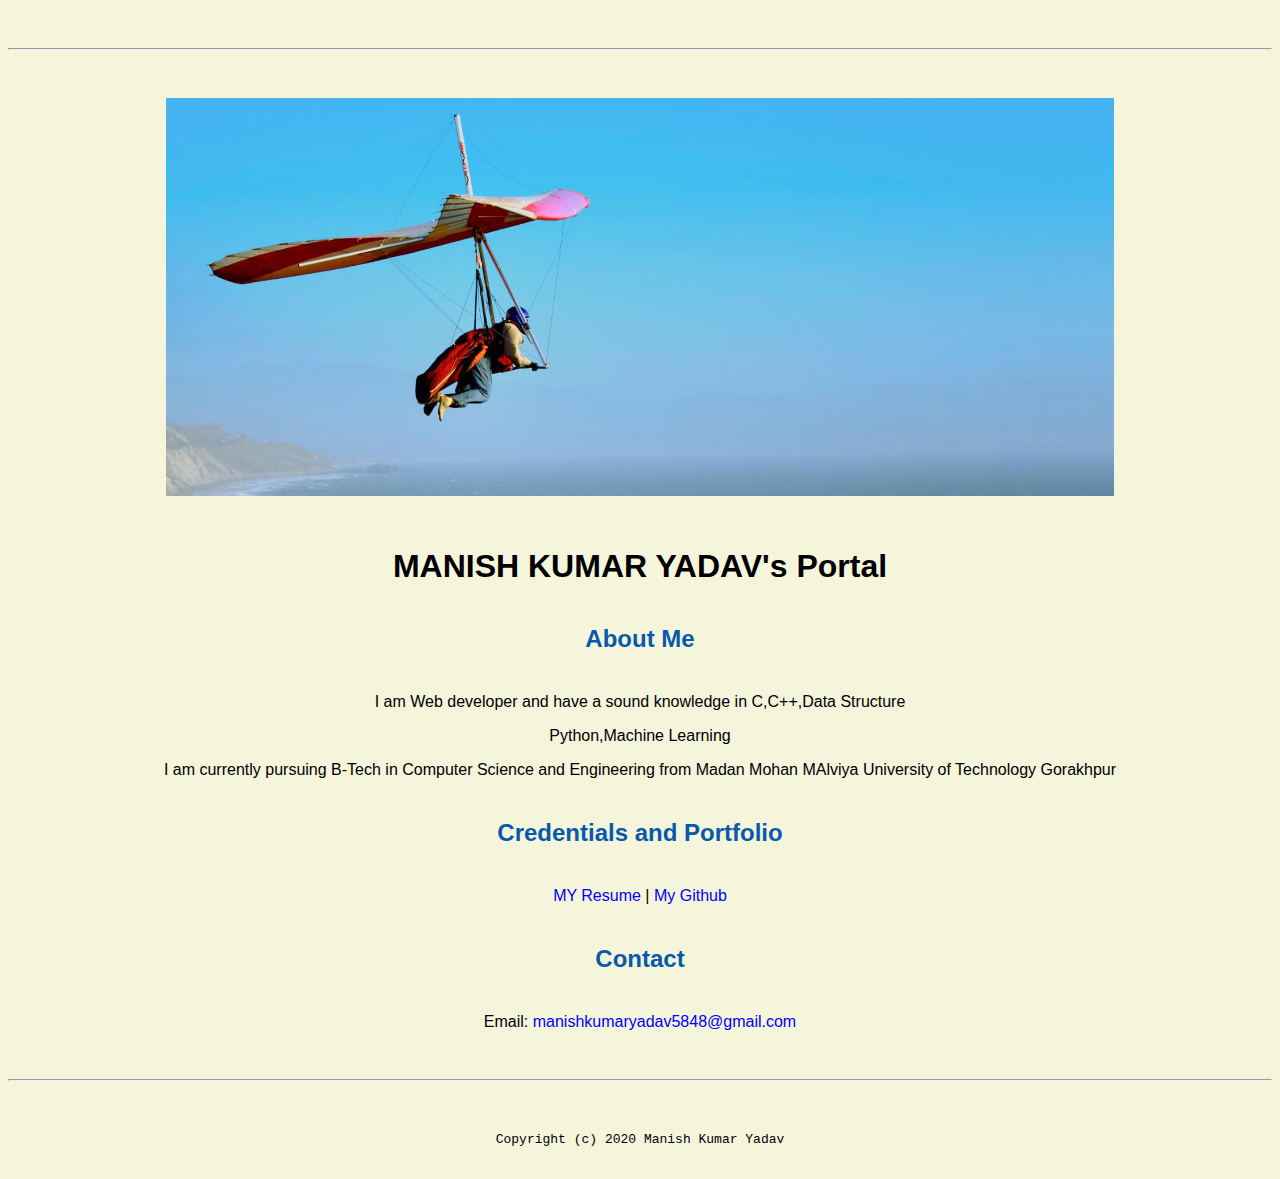
<file: index.html>
<!doctype html>

<!-- this is a comment for human! -->

<html lang="en">

  <header>
    <title>This Manish Kumar Yadav's resume</title>
<link rel="stylesheet" href="css/master.css">
<link rel="FaviconIcon" href="favicon.ico" type="image/x-icon">
<link rel="shortcut" href="favicon.ico" type="image/x-icon">
<meta name="viewport" content="width=device-width,initial-scale=1,shrink-to-fit=n">
<meta name="name" content=" manish kumar yadav's portal">
<meta name="robots" content="noindex,nofollow">
  </header>

  <body>
    <hr>
      <img src="images/banner.jpg" alt="Manish Kumar yadav's banner " width="75%">
      <h1> MANISH KUMAR YADAV's Portal</h1>
      <h2>About Me</h2>
    <p>I am Web developer  and have a sound knowledge in C,C++,Data Structure </p>
    <p>Python,Machine Learning</p>
<p>I am currently pursuing B-Tech in Computer Science and Engineering  from Madan Mohan MAlviya University of Technology Gorakhpur </p>
<h2>Credentials and Portfolio</h2>
<p><a href="resume.html">MY Resume</a> | <a href="https://github.com/manish-kumar5848">My Github</a><p>
  <h2> Contact</h2>
  <p>  Email: <a href="mailto:manishkumaryadav5848@gmail.com">manishkumaryadav5848@gmail.com</a></p>
</body>

  <footer>
<hr>
<code>Copyright (c) 2020 Manish Kumar Yadav </code>
  </footer>

</html>
</file>
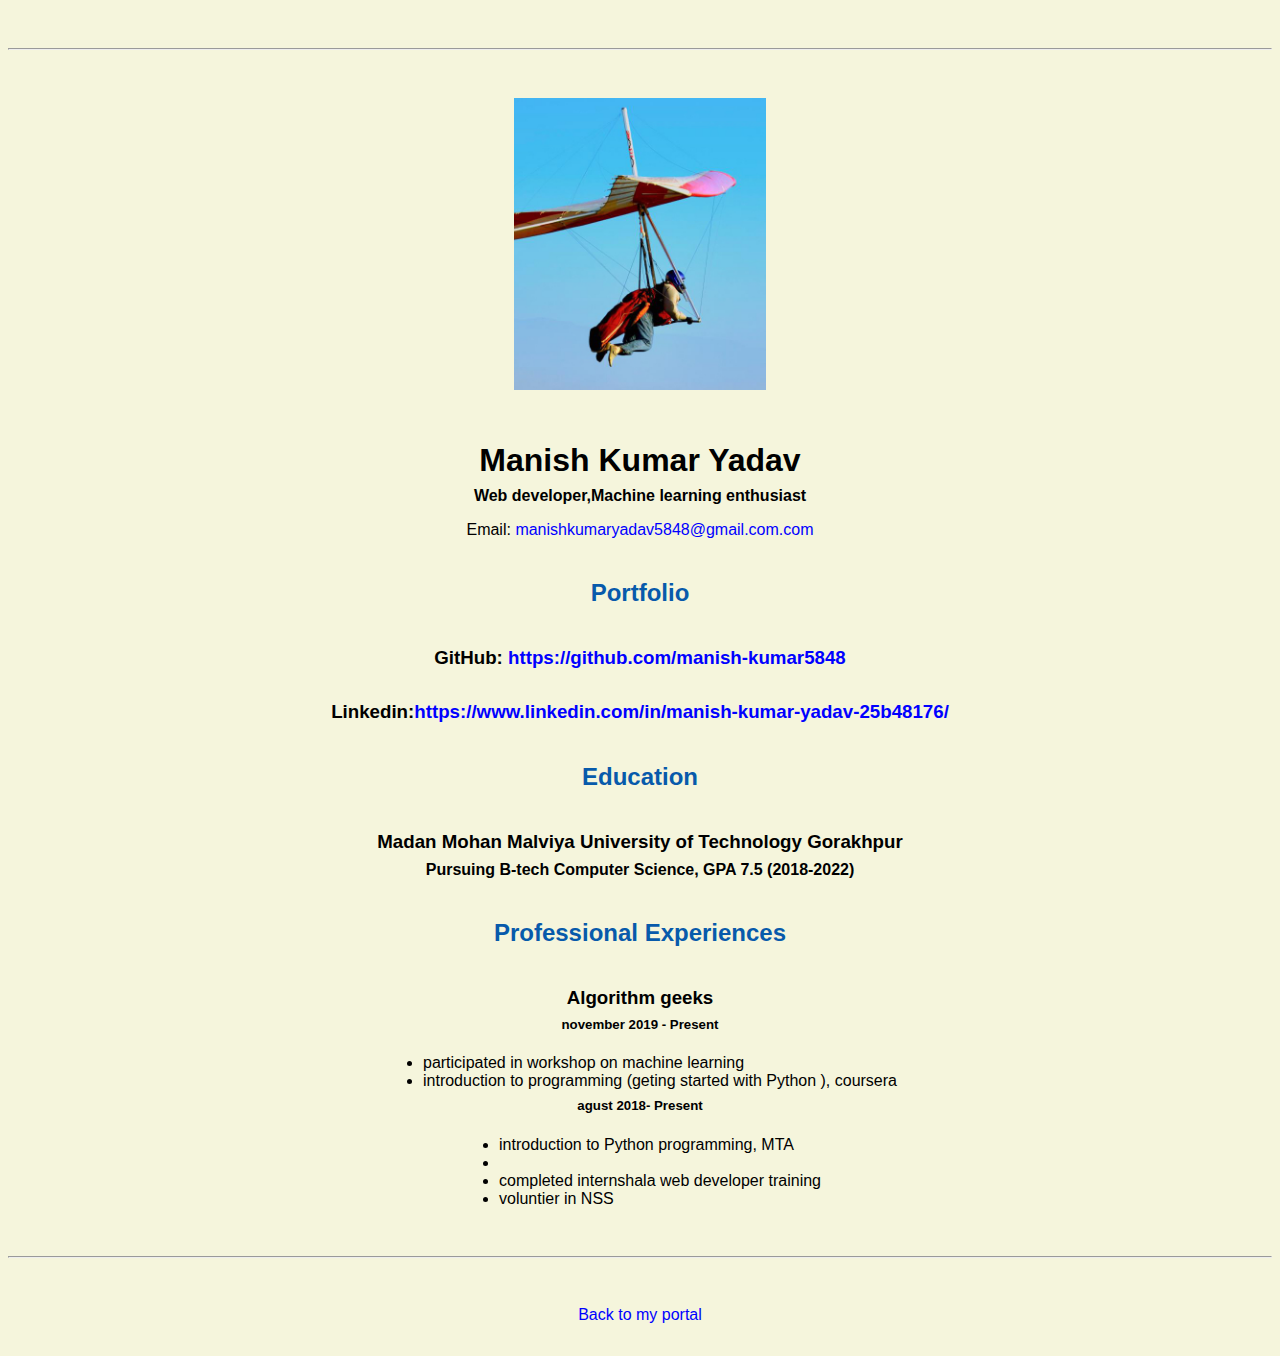
<file: resume.html>
<!doctype html>

<!-- this is a comment for human! -->

<html lang="en">

  <header>
    <title>Manish Kumar Yadav's Resume</title>
    <link rel="stylesheet" href="css/master.css">
    <link rel="FaviconIcon" href="favicon.ico" type="image/x-icon">
    <link rel="shortcut" href="favicon.ico" type="image/x-icon">
    <meta name="viewport" content="width=device-width,initial-scale=1,shrink-to-fit=n">
    <meta name="name" content=" manish kumar yadav's portal">
    <meta name="robots" content="noindex,nofollow">
  </header>

  <body>
    <hr>

    <img src="images/headshot.jpg" alt="manish kumar yadava's headshot" width="20%">

    <h1>Manish Kumar Yadav</h1>
    <h4>Web developer,Machine learning enthusiast </h4>

    <p>Email: <a href="mailto:manishkumaryadav5848@gmail.com" target="_blank">manishkumaryadav5848@gmail.com.com</a></p>
    <!-- don't post physical address, personal phone number or other personal information on the web! -->

    <h2>Portfolio</h2>
      <h3>GitHub: <a href="https://github.com/manish-kumar5848" target="_blank">https://github.com/manish-kumar5848</a></h3>
     <h3>Linkedin:<a href="https://www.linkedin.com/in/manish-kumar-yadav-25b48176/" target="_blank" >https://www.linkedin.com/in/manish-kumar-yadav-25b48176/</a></h3>
    <h2>Education</h2>

    <h3>Madan Mohan Malviya University of Technology Gorakhpur</h3>
    <h4>Pursuing B-tech Computer Science, GPA 7.5 (2018-2022)</h4>

    <h2>Professional Experiences</h2>

    <h3> Algorithm geeks</h3>

    <h5>november 2019 - Present</h5>
      <ul>
        <li> participated in workshop on machine learning</li>
        <li>introduction to programming (geting started with Python ), coursera</li>
      </ul>


    <h5>agust  2018- Present</h5>
      <ul>
        <li>introduction to  Python programming, MTA<li>
          <li> completed internshala web developer training</li>
        <li>voluntier in NSS</li>

      </ul>
  </body>

  <footer>
  <hr>
  <p><a href="index.html">Back to my portal</a><p>
  </footer>

</html>
</file>
<file: css/master.css>
/* Cascading stylesheet for the website */

/* Text inside these asterisks and slashes are comments for human */

  a {
    /* set the text color to blue here */
    color:blue;
    text-decoration:none; /* This means we do not want hyperlinks to be underlined */
  }

  a:hover {
    /* set the text color to red here */
    color:red;
    text-decoration: none; /* This means we do not want hyperlinks to be underlined */
  }

  body {
    /* set the background color here */
    /* set the text color to black here */
    /* set the font here */
    /* set the text alignment here */
    background-color: beige;
    color: black;
    font-family:Arial,Helvetica,sans-serif;
    text-align: center;
   }

  footer {
    margin-top: 2rem;
    margin-bottom: 2rem;
  }

  h1 {
    margin-bottom: 0.5rem;
    margin-top: 3rem;
   }

  h2 {
    /* set the text color of to #075AAB here */
    /* set both the bottom margin and top margin to 2.5rem here */
    color: #075AAB;
    margin-top: 2.5rem;
    margin-bottom: 2.5rem;
   }

  h3 {
    margin-bottom: 0;
    margin-top: 2rem;
  }

  h4 {
    margin-bottom: 1rem;
    margin-top: 0.5rem;
  }

  h5 {
    margin-top: 0.5rem;
  }

  hr {
    margin-bottom: 3rem;
    margin-top: 3rem;
  }

  /* this controls how the bullet points in the resume page looks */
  ul {
    display: table;
    margin: 0 auto;
    text-align: left;
  }
</file>
